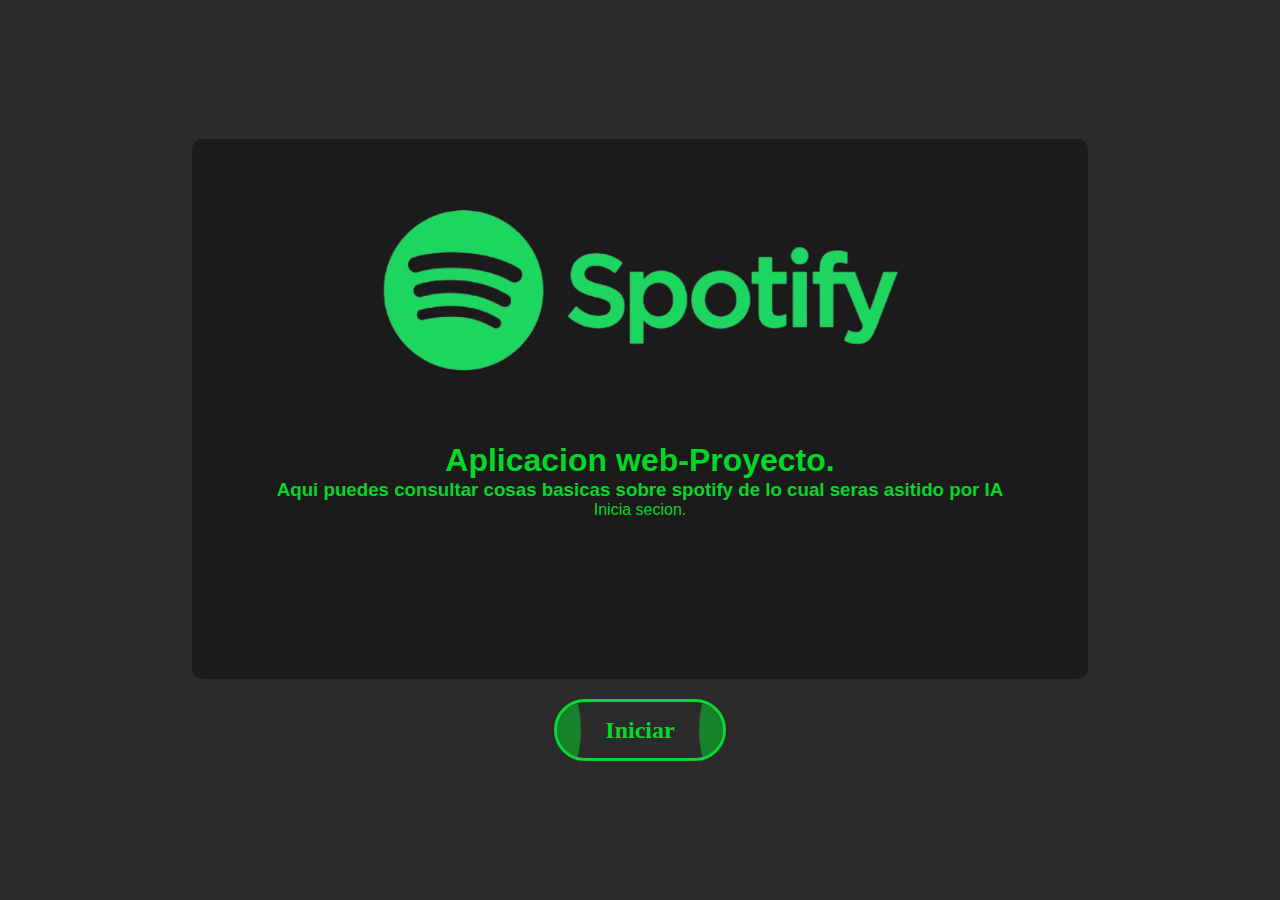
<file: index.html>
<!DOCTYPE html>
<html lang="en">
<head>
    <meta charset="UTF-8">
    <meta name="viewport" content="width=device-width, initial-scale=1.0">
    <link rel="stylesheet" href="styles.css">
    <title>Bienvenida</title>
</head>
<body>

    <div class="cont-logout">
        <button class="animated-button" id="logout-button">
            <span>Cerrar Sesión</span>
            <span></span>
        </button>
    </div>

    <div class="cont-bie">
        <div style="text-align: center;">
            <span class="text-esc">Bienvenido, ¿en qué te puedo ayudar?</span>
        </div>
        <div class="cont-gad">
            <div class="cards" id="recomendacion">
                <span>Recomendación</span>
                <button class="close-btn">&times;</button>
                <div class="expanded-content">
                    <div class="feedback-container">
                        <h1>¿Cuál es tu estado de ánimo?</h1>
                        <div class="emoji-bar">
                            <!-- Emojis para seleccionar estado de ánimo -->
                            <span class="emoji" data-value="0%">😢</span>
                            <span class="emoji" data-value="25%">😞</span>
                            <span class="emoji" data-value="50%">😐</span>
                            <span class="emoji" data-value="75%">🙂</span>
                            <span class="emoji" data-value="100%">😁</span>
                        </div>
                        <div class="progress-bar">
                            <div class="progress"></div>
                        </div>
                        <div class="progress-text">
                            Selecciona el emoji que defina tu estado de ánimo
                        </div>
                    </div>
                    <!-- Contenedor para las recomendaciones -->
                    <div id="recomendaciones-container" class="recomendaciones-container"></div>
                </div>
            </div>            
            <div class="cards" id="artista">
                <span>Artista</span>
                <button class="close-btn">&times;</button>
                <div class="search-container">
                    <input type="text" id="artist-search" placeholder="Busca un artista...">
                    <button id="search-btn">Buscar</button>
                </div>
                <div id="artist-info" class="artist-info"></div> <!-- Contenedor para mostrar la info del artista -->
            </div>
            
            <div class="cards" id="chat">
                <span>Chat</span>
                <button class="close-btn">&times;</button>
                <div></div>
            </div>
        </div>
    </div>

    <script>
        // Manejo del token de acceso
        const hash = window.location.hash
            .substring(1)
            .split('&')
            .reduce((acc, item) => {
                const parts = item.split('=');
                acc[parts[0]] = parts[1];
                return acc;
            }, {});

        if (hash.access_token) {
            // Guardar el token en localStorage
            localStorage.setItem('spotifyAccessToken', hash.access_token);

            // Limpiar el hash de la URL
            window.history.replaceState(null, null, ' ');
        }

        // Verificar si el usuario está autenticado
        const accessToken = localStorage.getItem('spotifyAccessToken');

        if (!accessToken) {
            // Si no hay token, redirigir al login
            window.location.href = 'login.html';
        }

        // Manejar el evento de cerrar sesión
        document.getElementById("logout-button").addEventListener("click", function() {
            localStorage.removeItem('spotifyAccessToken'); // Eliminar token
            window.location.href = 'login.html'; // Redirigir al login
        });
    </script>
    <script src="scripts_cards.js"></script>
    <script src="https://sdk.scdn.co/spotify-player.js"></script>
    <script src="script-inf.js"></script>

</body>
</html>
</file>
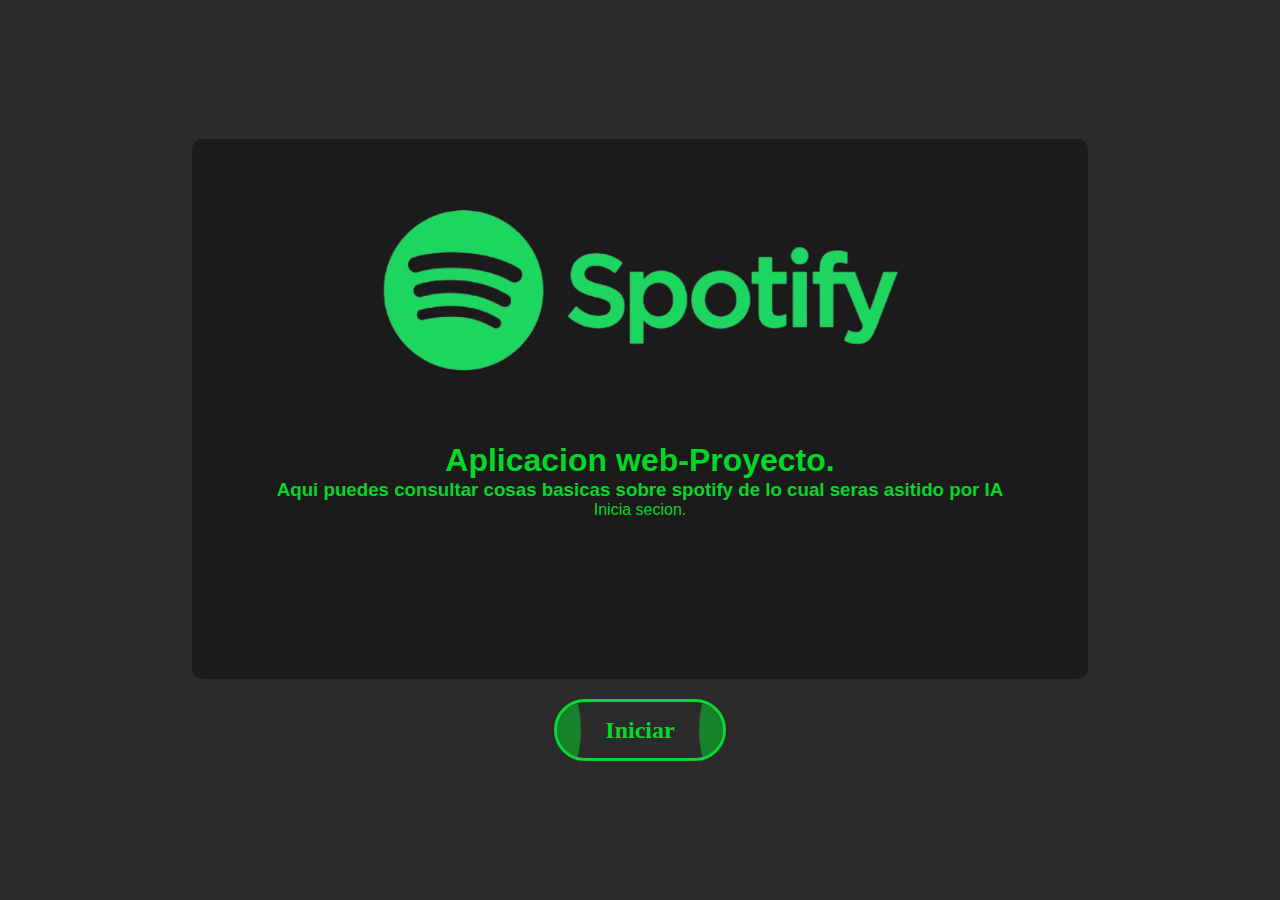
<file: login.html>
<!DOCTYPE html>
<html lang="en">
<head>
    <meta charset="UTF-8">
    <meta name="viewport" content="width=device-width, initial-scale=1.0">
    <link rel="stylesheet" href="styles.css">
    <title>Login</title>
</head>
<body>
    <div class="cont">
        <div class="cont-inf">
            <div class="text-inf">
                <div class="img-spo">
                    <img src="img/spotify-hd-logo.png" alt="">
                </div>
                <h1>Aplicacion web-Proyecto.</h1>
                <h3>Aqui puedes consultar cosas basicas sobre spotify de lo cual seras asitido por IA</h3>
                <p>Inicia secion.</p>
            </div>
        </div>
        <div class="cont-btn-log">
            <button class="button" onclick="loginWithSpotify()">
                <p>Iniciar</p>
            </button>
        </div>
    </div>

    <script>
        function loginWithSpotify() {
            const clientId = 'cab3835c7a7a442899c734cf1b7ecd44'; // Reemplaza con tu Client ID de Spotify
            const redirectUri = 'http://127.0.0.1:5500/index.html'; // Asegúrate de que esta URL sea válida
            const scopes = [
                'user-read-private',
                'user-read-email',
                'user-top-read',
            ];

            // Construir la URL de autenticación de Spotify
            const authUrl = `https://accounts.spotify.com/authorize?client_id=${clientId}&response_type=token&redirect_uri=${encodeURIComponent(redirectUri)}&scope=${scopes.join('%20')}`;

            // Redirigir al usuario a la página de inicio de sesión de Spotify
            window.location.href = authUrl;
        }
    </script>

</body>
</html>
</file>
<file: styles.css>
*{
    margin: 0;
    padding: 0;
    box-sizing: border-box;

}
body{
    background-color: #2b2b2b;
    min-height: 100vh;
    display: flex;
    align-items: center;
    justify-content: center; 
}
.cont{
    width: 70%;
    height: auto;
}
.cont-inf{
    background-color: #1b1b1b;
    width: 100%;
    height: 60vh;
    color: #00fa2ad8;
    border-radius: 10px;
    /* display: inline-block;
    justify-content: center;
    align-items: center; */
}
.text-inf{
    text-align: center;
    width: 100%;
    font-family: 'Franklin Gothic Medium', 'Arial Narrow', Arial, sans-serif;
}
.img-spo{
    display: flex;
    justify-content: center;
    align-items: center;
    width: 100%;
}
.cont-inf img{
    width: 60%;
}
.cont-btn-log{
    width: 100%;
    margin-top: 20px;
    display: flex;
    justify-content: center;
}

.button {
    all: unset;
    display: flex;
    align-items: center;
    position: relative;
    padding: 0.6em 2em;
    border: #00fa2ad8 solid 0.15em;
    border-radius: 5em;
    color: #00fa2ad8;
    font-size: 1.5em;
    font-weight: 600;
    cursor: pointer;
    overflow: hidden;
    transition: border 300ms, color 300ms;
    user-select: none;
}
  
.button p {
    z-index: 1;
}

.button:hover {
    color: #212121;
}

.button:active {
    border-color: teal;
}

.button::after, .button::before {
    content: "";
    position: absolute;
    width: 9em;
    aspect-ratio: 1;
    background: #00fa2ad8;
    opacity: 50%;
    border-radius: 50%;
    transition: transform 500ms, background 300ms;
}

.button::before {
    left: 0;
    transform: translateX(-8em);
}

.button::after {
    right: 0;
    transform: translateX(8em);
}

.button:hover:before {
    transform: translateX(-1em);
}

.button:hover:after {
    transform: translateX(1em);
}

.button:active:before,
.button:active:after {
    background: teal;
}

/*Inicio*/

.cont-logout{
    position: absolute;
    top: 0;
    left: 85%;
    padding: 10px;
    width: 13%;
    height: 7%;
    margin: 10px;
    display: grid;
    align-items: center;
}

.animated-button {
    position: relative;
    display: inline-block;
    padding: 12px 24px;
    border: none;
    font-size: 16px;
    background-color: inherit;
    border-radius: 100px;
    font-weight: 600;
    color: #ffffff40;
    box-shadow: 0 0 0 2px #ffffff20;
    cursor: pointer;
    overflow: hidden;
    transition: all 0.6s cubic-bezier(0.23, 1, 0.320, 1);
}

.animated-button span:last-child {
    position: absolute;
    top: 50%;
    left: 50%;
    transform: translate(-50%, -50%);
    width: 20px;
    height: 20px;
    background-color: #00fa2ad8;
    border-radius: 50%;
    opacity: 0;
    transition: all 0.8s cubic-bezier(0.23, 1, 0.320, 1);
}

.animated-button span:first-child {
    position: relative;
    z-index: 1;
}

.animated-button:hover {
    box-shadow: 0 0 0 5px #21f33360;
    color: #ffffff;
}

.animated-button:active {
    scale: 0.95;
}

.animated-button:hover span:last-child {
    width: 100%;
    height: 150px;
    opacity: 1;
}  

.text-esc{
  display: block;
  font-family: Arial;
  color: #ffff;
  font-size: 2rem;
  white-space: nowrap;
  border-right: 4px solid;
  width: 100%;
  animation: typing 2s steps(12), blink .5s infinite step-end alternate;
  overflow: hidden;
}

@keyframes typing{

  from { width: 0 }

}

@keyframes blink{
  50% { border-color: transparent }
}

.cont-gad{
    width: 100%;
    height: auto;
    margin-top: 3vh;
    padding: 10px;
    display: flex;
    align-items: center;
    justify-content: space-evenly;
    transition: all 0.5s ease;
}

.cards {
    width: 30%;
    height: 5vh;
    background-color: #00fa2ad8;
    border-radius: 20px;
    display: flex;
    align-items: center;
    justify-content: center;
    font-size: 14px;
    cursor: pointer;
    position: relative;
    transition: all 0.5s ease;
}

.cards.active {
    width: 100%;
    height: 100%;
    border-radius: 15px;
    background-color: transparent;
    border: solid 2px #00fa2ad8;
    justify-content: start;
    padding: 20px;
    flex-direction: column;
    z-index: 1;
}

.cards .text {
    pointer-events: none;
    transition: opacity 0.5s ease;
    font-family: arial;
    font-size: 1.1rem;
}

.cards.active span {
    color: #fff;
}

.close-btn {
    position: absolute;
    top: 10px;
    right: 10px;
    background-color: #ff6666;
    color: #fff;
    border: none;
    border-radius: 50%;
    width: 25px;
    height: 25px;
    display: none;
    align-items: center;
    justify-content: center;
    cursor: pointer;
    font-size: 16px;
}

.cards.active .close-btn {
    display: flex;
}

/* .color-div {
    width: 100%;
    height: 50px;
    margin-top: 10px;
    border-radius: 8px;
    display: none;
}

.cards.active .color-div {
    display: block;
} */

/* Animaciones */
.slide-left {
    animation: slideLeft 0.5s forwards;
    display: none;
}

.slide-right {
    animation: slideRight 0.5s forwards;
    display: none;
}

@keyframes slideLeft {
    0% { transform: translateX(0); opacity: 1; }
    100% { transform: translateX(-100%); opacity: 0; }
}

@keyframes slideRight {
    0% { transform: translateX(0); opacity: 1; }
    100% { transform: translateX(100%); opacity: 0; }
}

.quick-transition {
    transition: all 0.2s ease; 
}

.feedback-container {
    display: none;
    width: 100%;
    text-align: center;
    color: white;
}
.cards.active .feedback-container {
    display: block;
}

.emoji-bar {
    display: flex;
    align-items: center;
    justify-content: space-between;
    margin: 20px 0;
}

.emoji {
    font-size: 2rem;
    cursor: pointer;
    transition: transform 0.3s ease;
}

.emoji:hover {
    transform: scale(1.5);
}

/* Barra de progreso */
.progress-bar {
    position: relative;
    width: 100%;
    height: 10px;
    background: #444; 
    border-radius: 5px;
    overflow: hidden;
    margin: 20px 0;
}

.progress {
    height: 100%;
    width: 0;
    background: #00fa2a; 
    transition: width 0.3s ease;
}

.progress-text {
    text-align: center;
    margin-top: 10px;
    font-size: 1.2rem;
    color: white;
}

.loading {
    font-size: 20px;
    color: #888;
    text-align: center;
    margin-top: 20px;
    position: relative;
    top: 50%;
    left: 50%;
}

.recomendaciones-container{
    display: none;
}
.cards.active .recomendaciones-container {
    margin-top: 20px;
    display: flex;
    flex-wrap: wrap;
    gap: 20px;
}

.track-item {
    width: 200px;
    text-align: center;
    border: 1px solid #ddd;
    border-radius: 8px;
    padding: 10px;
    background-color: #f9f9f9;
    box-shadow: 0 4px 6px rgba(0, 0, 0, 0.1);
    transition: transform 0.3s;
}

.track-item:hover {
    transform: translateY(-5px);
}

.track-info img {
    width: 100%;
    height: 150px;
    object-fit: cover;
    border-radius: 8px;
}

.track-actions button {
    width: 100%;
    margin-top: 10px;
    padding: 10px;
    border: none;
    border-radius: 5px;
    background-color: #1db954;
    color: white;
    font-weight: bold;
    cursor: pointer;
    transition: background-color 0.3s;
}

.track-actions button:hover {
    background-color: #1ed760;
}

.search-container{
    display: none;
}
.cards.active .search-container {
    display: flex;
    align-items: center;
    margin-bottom: 20px;
}

#artist-search {
    padding: 10px;
    border: 1px solid #ccc;
    border-radius: 5px;
    flex-grow: 1;
    margin-right: 10px;
    font-size: 16px;
}

#search-btn {
    padding: 10px 20px;
    border: none;
    background-color: #1DB954;
    color: #fff;
    font-size: 16px;
    border-radius: 5px;
    cursor: pointer;
}

#search-btn:hover {
    background-color: #1ed760;
}
.artist-info{
    display: none;
}
.cards.active .artist-info {
    display: block;
    margin-top: 20px;
    text-align: center;
}

.artist-info img {
    max-width: 200px;
    border-radius: 10px;
    margin-bottom: 10px;
}

.artist-info p {
    font-size: 16px;
    color: #fff;
    margin: 5px 0;
}
</file>
